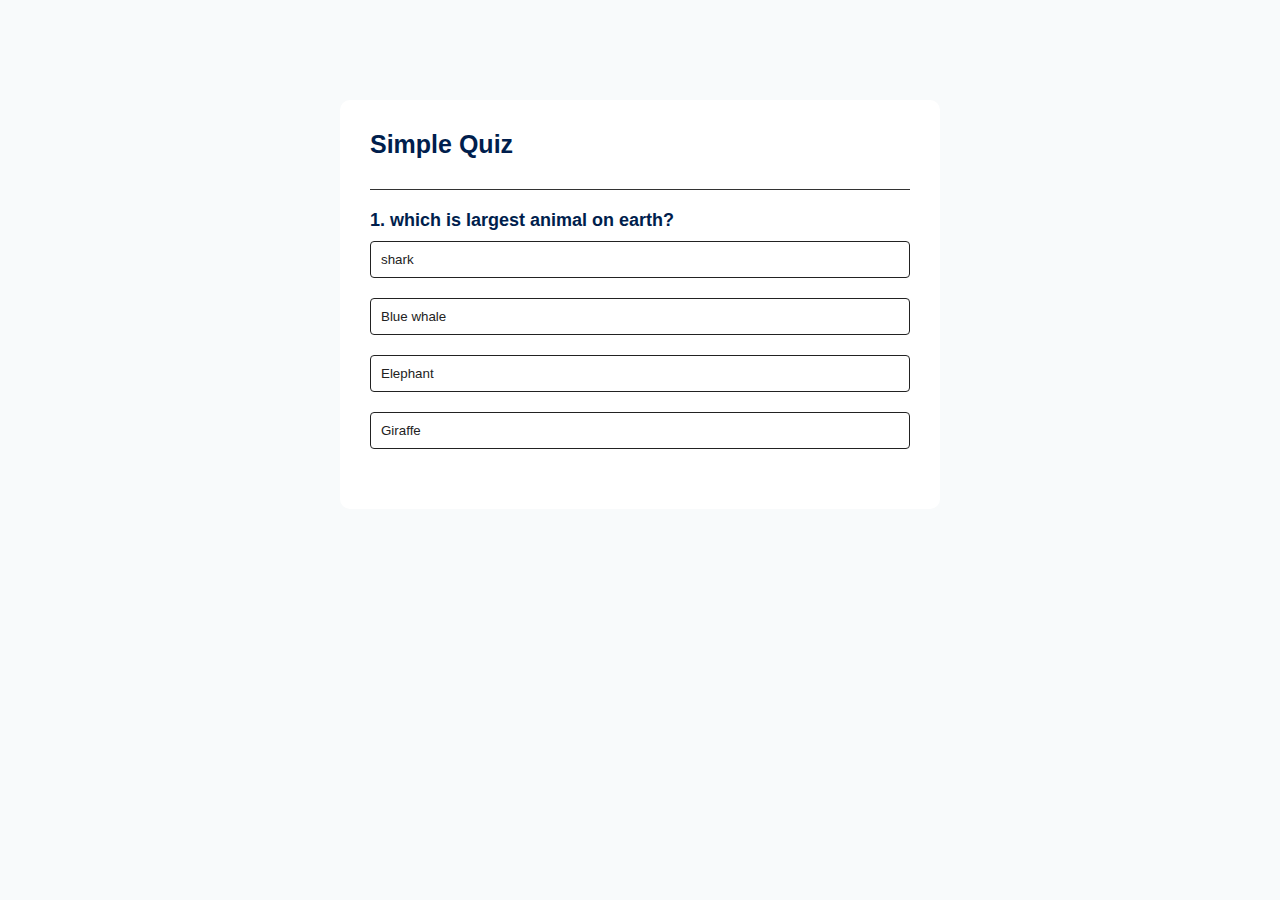
<file: index3.html>
<!DOCTYPE html>
<html lang="en">
<head>
  <meta charset="utf-8" />
  <meta name="viewport" content="width=device-width,initial-scale=1" />
  <title>Quiz</title>
  <link rel="stylesheet" href="style.css" />
</head>
<body>
  <div class="app">
    <h1>Simple Quiz</h1>
    <div class="quiz">
      <h2 id="question">Question goes here</h2>
      <div id="answer-buttons">
      </div>

      <button id="next-btn">Next</button>
    </div>
  </div>
  <div id="animation-container"></div>
  <script src="script.js" defer></script>
</body>
</html>
</file>
<file: style.css>
*{
    margin: 0;
    padding: 0;
    box-sizing: border-box;
}

body {
  margin: 0;
  font-family: 'Segoe UI', Arial, sans-serif;
  background: #f8fafb;
  color: #222;
}

.app{
    background: #fff;
    width: 90%;
    max-width: 600px;
    margin: 100px auto 0;
    border-radius: 10px;
    padding: 30px;

}

.app h1{
    font-size: 25px;
    color: #001e4d;
    font-weight: 600;
    border-bottom: 1px solid #333;
    padding-bottom: 30px;
}

.quiz{
    padding: 20px 0;

}

.quiz h2{
    font-size: 18px;
    color: #001e4d;
    font-weight: 600;
}

.btn{
    background: #fff;
    color: #222;
    font-weight: 500;
    width: 100%;
    border: 1px solid #222;
    padding: 10px;
    margin: 10px 0;
    text-align: left;
    border-radius: 4px;
    cursor: pointer;
    transition: all 0.3s;
}

.btn:hover:not([disabled]){
    background: #222;
    color: #fff;

}

.btn:disabled{
    cursor: no-drop;
}

#next-btn{
    background: #001e4d;
    color: #fff;
    font-weight: 500;
    width: 150px;
    border: 0;
    padding: 10px;
    margin: 20px auto 0;
    border-radius: 4px;
    cursor: pointer;
    display: none;
}

.correct {
    background:#9aeabc;
}

.incorrect {
    background:#ff9393;
}

#animation-container {
  position: fixed;
  top: 0;
  left: 0;
  width: 100%;
  height: 100%;
  pointer-events: none;
  overflow: hidden;
  z-index: 999;
}
.star {
  position: absolute;
  background: yellow;
  clip-path: polygon(50% 0%, 61% 35%, 98% 35%, 68% 57%, 79% 91%, 50% 70%, 21% 91%, 32% 57%, 2% 35%, 39% 35%);
  animation-name: fall;
  animation-timing-function: linear;
  animation-fill-mode: forwards;
}

@keyframes fall {
  to {
    transform: translateY(100vh) rotate(360deg);
    opacity: 0;
  }
}
.motivate {
  position: absolute;
  top: 40%;
  left: 50%;
  transform: translate(-50%, -50%);
  font-size: 28px;
  font-weight: bold;
  color: #ff9393;
  animation: fadeOut 2s ease forwards;
  pointer-events: none;
}

@keyframes fadeOut {
  0% { opacity: 1; transform: translate(-50%, -50%) scale(1); }
  100% { opacity: 0; transform: translate(-50%, -50%) scale(1.5); }
}

.container {
  background: #fff;
  max-width: 900px;
  margin: 30px auto;
  box-shadow: 0 4px 24px rgba(60,100,60,0.06);
  border-radius: 18px;
  overflow: hidden;
}
header {
  display: flex;
  justify-content: space-between;
  align-items: center;
  padding: 28px 42px 10px;
  border-bottom: 1px solid #eee;
}
.logo {
  margin: 0;
  font-size: 1.3em;
  font-weight: bold;
}
nav ul {
  list-style: none;
  margin: 0;
  padding: 0;
  display: flex;
}
nav ul li {
  margin-left: 32px;
}
nav ul li a {
  color: #222;
  text-decoration: none;
  font-weight: 500;
  font-size: 1em;
}
.intro {
  padding: 32px 40px 0 40px;
}
h1 {
  font-size: 2.4em;
  margin-bottom: 0;
}
.subtitle {
  font-size: 1.15em;
  color: #3a5164;
  margin-bottom: 32px;
}
.main-cards {
  display: flex;
  gap: 32px;
  align-items: flex-start;
}
.main-image img {
  max-width: 320px;
  border-radius: 16px;
  background: #eafae4;
}
.side-cards {
  display: flex;
  flex-direction: column;
  gap: 18px;
}
.card.small {
  background: #eef7fa;
  border-radius: 11px;
  padding: 14px 20px;
  width: 220px;
  box-shadow: 0 2px 7px rgba(45,84,36,0.06);
}
.card-icon {
  width: 52px;
  margin-bottom: 6px;
  display: block;
}
.features {
  display: flex;
  justify-content: space-between;
  margin: 34px 40px 28px 40px;
  gap: 20px;
}
.card {
  background: #eafae4;
  border-radius: 12px;
  padding: 24px 22px;
  flex: 1;
  box-shadow: 0 2px 7px rgba(45,84,36,0.05);
}
h3 {
  margin: 0 0 8px 0;
  font-weight: 600;
  font-size: 1.22em;
}
.icon {
  margin-right: 7px; font-size: 1.18em;
}
.link-card {
  text-decoration: none;
  color: inherit;
  transition: box-shadow 0.18s, transform 0.18s;
  cursor: pointer;
}
.link-card:hover {
  box-shadow: 0 4px 18px rgba(45,84,36,0.15);
  transform: translateY(-4px) scale(1.025);
  border-color: #50b14d;
}
.content-section {
  margin: 46px 44px 40px 44px;
  padding: 32px 28px 24px;
  background: #ecfef4;
  border-radius: 14px;
  box-shadow: 0 2px 7px rgba(45,84,36,0.05);
}
.link-card {
  text-decoration: none;
  color: inherit;
  cursor: pointer;
  transition: box-shadow 0.16s, transform 0.16s;
}
.link-card:hover {
  box-shadow: 0 4px 18px rgba(45,84,36,0.14);
  transform: translateY(-4px) scale(1.03);
  border-color: #50ae60;
}
.content-section {
  margin: 46px 44px 40px 44px;
  padding: 32px 28px 24px;
  background: #ecfef4;
  border-radius: 14px;
  box-shadow: 0 2px 7px rgba(45,84,36,0.04);
}
.link-card {
  text-decoration: none;
  color: inherit;
  cursor: pointer;
  transition: box-shadow 0.18s, transform 0.18s;
}
.link-card:hover {
  box-shadow: 0 4px 18px rgba(45,84,36,0.13); 
  transform: translateY(-4px) scale(1.03);
  border-color: #54bc6c;
}
.content-section {
  margin: 46px 44px 40px 44px;
  padding: 32px 28px 24px;
  background: #ecfef4;
  border-radius: 14px;
  box-shadow: 0 2px 7px rgba(45,84,36,0.06);
}
</file>
